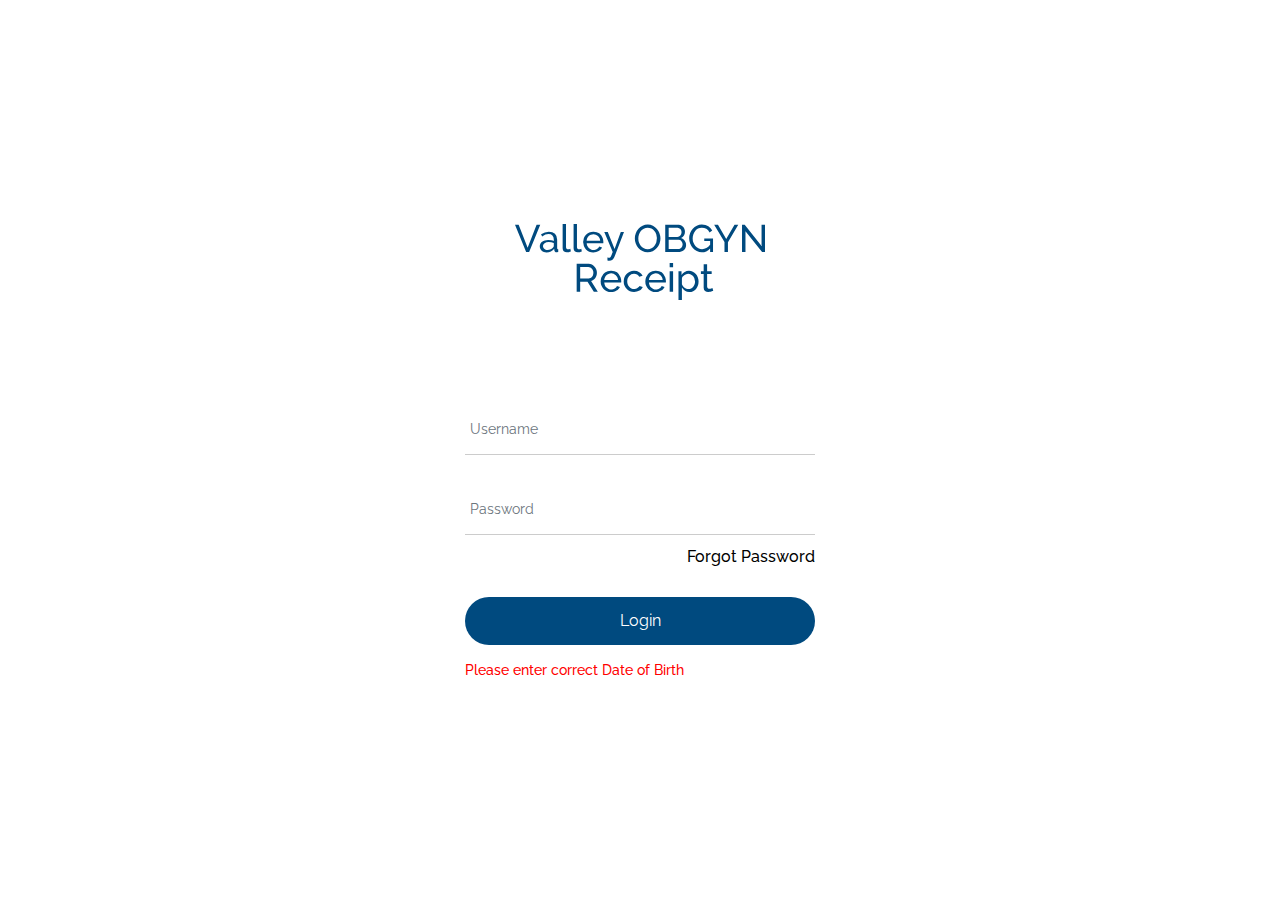
<file: index.html>
<!DOCTYPE html>
<html lang="en">
<head>
	<meta charset="UTF-8">
	<meta name="viewport" content="width=device-width, initial-scale=1">
	<title>Valley Obgyn</title>

	<link rel="stylesheet" href="asset/css/bootstrap.min.css">
	<link href="https://fonts.googleapis.com/css2?family=Raleway:wght@300;400;500;600;700&display=swap" rel="stylesheet">
	<link rel="stylesheet" href="https://cdnjs.cloudflare.com/ajax/libs/font-awesome/4.7.0/css/font-awesome.min.css">
	<link rel="stylesheet" href="asset/css/main.css">

	<script>
		sessionStorage.getItem("isLogged") ? window.location.href = "admin.html" : null;
	</script>

	<script src="asset/js/jquery.min.js"></script>
	<script src="asset/js/popper.min.js"></script>
	<script src="asset/js/bootstrap.min.js"></script>
</head>

<body>
	<section id="wrapper">
		<section class="common-sec login-page-sec">
			<div class="container">
				<div class="logo-dv text-center">
					<a class="navbar-brand" href="index.html">
						<span class="site-logo"><img src="asset/img/logo.svg" alt="Logo"></span>
					</a>
				</div>

				<div class="login-form-dv">
					<section class="custom-form-sec">
						<form class="icon-form" id="loginForm">
							<div class="row">
								<div class="col-sm-12">
									<div class="input-bx">
										<input type="text" name="username" id="username" class="form-control" autocomplete="off" required placeholder="Username"/>
									</div>
								</div><!-- col -->
							</div><!-- row -->

							<div class="row">
								<div class="col-sm-12">
									<div class="input-bx pass-bx">
										<input type="password" name="password" id="password" class="form-control" autocomplete="off" required placeholder="Password"/>
									</div>
										<div class="text-right my-1 .a">
								<a href="javascript:void(0);">Forgot Password</a>
							</div>
								</div><!-- col -->

							</div><!-- row -->

							<div class="submit mt-4" >
								<button type="submit" class="custom-btn round-btn">Login</button>
							</div>
							<p class="msg-error">Please enter correct Date of Birth</p>
						</form>
					</section><!-- custom-form-sec -->
				</div><!-- login-form-dv -->
			</div><!-- container -->
		</section><!-- common-sec -->
	</section><!-- wrapper -->

	<script src="asset/js/custom.js"></script>
</body>
</html>
</file>
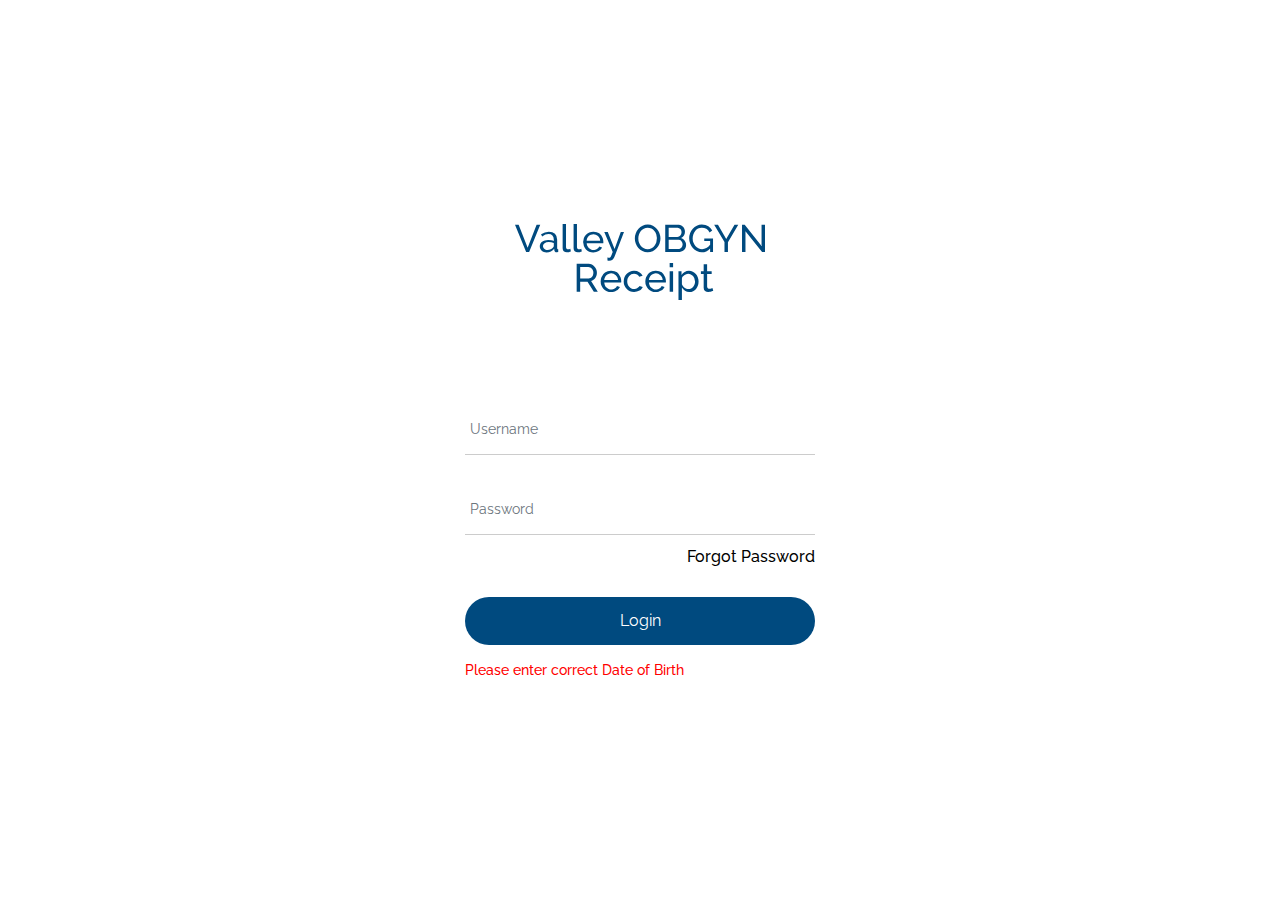
<file: admin-history.html>
<!DOCTYPE html>
<html lang="en">
<head>
	<meta charset="UTF-8">
	<meta name="viewport" content="width=device-width, initial-scale=1">
	<title>My Office</title>

	<link rel="stylesheet" href="asset/css/bootstrap.min.css">
	<link href="https://fonts.googleapis.com/css2?family=Raleway:wght@300;400;500;600;700&display=swap" rel="stylesheet">
	<link rel="stylesheet" href="https://cdnjs.cloudflare.com/ajax/libs/font-awesome/4.7.0/css/font-awesome.min.css">
	<link rel="stylesheet" href="asset/css/main.css">

	<script>
		!sessionStorage.getItem("isLogged") ? window.location.href = "index.html" : null;
	</script>

	<script src="asset/js/jquery.min.js"></script>
	<script src="asset/js/popper.min.js"></script>
	<script src="asset/js/bootstrap.min.js"></script>
</head>
<body>
	<section id="wrapper">
		<header class="site-header">
			<div class="container-fluid">
				<nav class="navbar site-navigation">
					<div class="navbar-brand">
						<a href="#">
							<img src="asset/img/logo.svg" alt="Logo">
						</a>
					</div>

					<div class="search-dv">
						<form action="" id="search_form">
							<button type="submit">
								<img src="asset/img/search-icon.png" alt="Search">
							</button>
							<input type="text" name="search" id="search" placeholder="Search">
						</form>
						<span class="ic-dv arrow-ic">
							<a href="#">
								<img src="asset/img/up-dwn-arr.png" alt="Icon">
							</a>
						</span>
					</div>
					
					<ul class="navbar-nav">
						<li>
							<a href="index.html">
								<span class="txt">Home</span>
							</a>
						</li>
						<li>
							<a href="analysis.html">
								<span class="icon">
									<img src="asset/img/report.png" alt="Report" class="iconBlack"/>
									<img src="asset/img/report-white.png" alt="Report" class="iconBlue"/>
								</span>
								<span class="txt">Report</span>
							</a>
						</li>
						<li>
							<a href="#" class="active">
								<span class="icon">
									<img src="asset/img/share-clock.png" alt="History" class="iconBlack"/>
									<img src="asset/img/share-clock-blue.png" alt="History" class="iconBlue"/>
								</span>
								<span class="txt">History</span>
							</a>
						</li>
						<li>
							<a href="#" id="logout">
								<span class="icon"><img src="asset/img/logout.png" alt="LogOut"></span>
							</a>
						</li>
					</ul>
				</nav>
			</div><!-- container -->
		</header>


		<main class="site-main">
			<section class="common-sec user-backup-sec">
				<div class="container-fluid">

					<div class="user-backup-table-wrapp">
						<table class="custom-table">
							<tr>
								<th>Receipt ID</th>
								<th>Date</th>
								<th>Amountt</th>
								<th>Received By</th>
								<th class="text-center">Download</th>
								<th class="text-center">View</th>
								<th class="text-center position-relative" style="min-width: 100px;">
									<button class="custom-btn popSubmit" style="
									position: absolute;
									top: 5px;
									left: 0;
									right: 0;
									margin: 0 auto;
									font-size: 14px;
									padding: 10px 20px;
									max-width: 130px;
									">
									Delete All
								</button>
								
							</th>
							</tr>
							<tr>
								<td>#434243</td>
								<td>07-21-2022</td>
								<td>$50</td>
								<td>SP</td>
								<td class="text-center">
									<button class="icon-btn download">
										<span class="icon">
											<img src="asset/img/download.png" alt="Download"/ class="iconBlack"/>
											<img src="asset/img/download-white.png" alt="Download"/ class="iconBlue">
										</span>
									</button>
								</td>
								<td class="text-center">
									<button class="icon-btn mr-2">
										<span><img src="asset/img/view.png" alt="View"></span>
									</button>
									</td>
									<td class="text-center">
									<button class="tb-btn-smpl delete">
										<span class="icon"><img src="asset/img/Icon-feather-trash.png" alt="Trash"/></span>
									</button>
								</td>
							</tr>
							<tr>
								<td>#434243</td>
								<td>07-21-2022</td>
								<td>$50</td>
								<td>SP</td>
								<td class="text-center">
									<button class="icon-btn download">
										<span class="icon">
											<img src="asset/img/download.png" alt="Download"/ class="iconBlack"/>
											<img src="asset/img/download-white.png" alt="Download"/ class="iconBlue">
										</span>
									</button>
								</td>
								<td class="text-center">
									<button class="icon-btn mr-2">
										<span><img src="asset/img/view.png" alt="View"></span>
									</button>
									</td>
									<td class="text-center">
									<button class="tb-btn-smpl delete">
										<span class="icon"><img src="asset/img/Icon-feather-trash.png" alt="Trash"/></span>
									</button>
								</td>
							</tr>
							<tr>
								<td>#434243</td>
								<td>07-21-2022</td>
								<td>$50</td>
								<td>GU</td>
								<td class="text-center">
									<button class="icon-btn download">
										<span class="icon">
											<img src="asset/img/download.png" alt="Download"/ class="iconBlack"/>
											<img src="asset/img/download-white.png" alt="Download"/ class="iconBlue">
										</span>
									</button>
								</td>
								<td class="text-center">
									<button class="icon-btn mr-2">
										<span><img src="asset/img/view.png" alt="View"></span>
									</button>
									</td>
									<td class="text-center">
									<button class="tb-btn-smpl delete">
										<span class="icon"><img src="asset/img/Icon-feather-trash.png" alt="Trash"/></span>
									</button>
								</td>
							</tr>
							<tr>
								<td>#434243</td>
								<td>07-21-2022</td>
								<td>$50</td>
								<td>MG</td>
								<td class="text-center">
									<button class="icon-btn download">
										<span class="icon">
											<img src="asset/img/download.png" alt="Download"/ class="iconBlack"/>
											<img src="asset/img/download-white.png" alt="Download"/ class="iconBlue">
										</span>
									</button>
								</td>
								<td class="text-center">
									<button class="icon-btn mr-2">
										<span><img src="asset/img/view.png" alt="View"></span>
									</button>
									</td>
									<td class="text-center">
									<button class="tb-btn-smpl delete">
										<span class="icon"><img src="asset/img/Icon-feather-trash.png" alt="Trash"/></span>
									</button>
								</td>
							</tr>
							<tr>
								<td>#434243</td>
								<td>07-21-2022</td>
								<td>$50</td>
								<td>MG</td>
								<td class="text-center">
									<button class="icon-btn download">
										<span class="icon">
											<img src="asset/img/download.png" alt="Download"/ class="iconBlack"/>
											<img src="asset/img/download-white.png" alt="Download"/ class="iconBlue">
										</span>
									</button>
								</td>
								<td class="text-center">
									<button class="icon-btn mr-2">
										<span><img src="asset/img/view.png" alt="View"></span>
									</button>
									</td>
									<td class="text-center">
									<button class="tb-btn-smpl delete">
										<span class="icon"><img src="asset/img/Icon-feather-trash.png" alt="Trash"/></span>
									</button>
								</td>
							</tr>
							<tr>
								<td>#434243</td>
								<td>07-21-2022</td>
								<td>$50</td>
								<td>MG</td>
								<td class="text-center">
									<button class="icon-btn download">
										<span class="icon">
											<img src="asset/img/download.png" alt="Download"/ class="iconBlack"/>
											<img src="asset/img/download-white.png" alt="Download"/ class="iconBlue">
										</span>
									</button>
								</td>
								<td class="text-center">
									<button class="icon-btn mr-2">
										<span><img src="asset/img/view.png" alt="View"></span>
									</button>
									</td>
									<td class="text-center">
									<button class="tb-btn-smpl delete">
										<span class="icon"><img src="asset/img/Icon-feather-trash.png" alt="Trash"/></span>
									</button>
								</td>
							</tr>
							<tr>
								<td>#434243</td>
								<td>07-21-2022</td>
								<td>$50</td>
								<td>MG</td>
								<td class="text-center">
									<button class="icon-btn download">
										<span class="icon">
											<img src="asset/img/download.png" alt="Download"/ class="iconBlack"/>
											<img src="asset/img/download-white.png" alt="Download"/ class="iconBlue">
										</span>
									</button>
								</td>
								<td class="text-center">
									<button class="icon-btn mr-2">
										<span><img src="asset/img/view.png" alt="View"></span>
									</button>
									</td>
									<td class="text-center">
									<button class="tb-btn-smpl delete">
										<span class="icon"><img src="asset/img/Icon-feather-trash.png" alt="Trash"/></span>
									</button>
								</td>
							</tr>
							<tr>
								<td>#434243</td>
								<td>07-21-2022</td>
								<td>$50</td>
								<td>MG</td>
								<td class="text-center">
									<button class="icon-btn download">
										<span class="icon">
											<img src="asset/img/download.png" alt="Download"/ class="iconBlack"/>
											<img src="asset/img/download-white.png" alt="Download"/ class="iconBlue">
										</span>
									</button>
								</td>
								<td class="text-center">
									<button class="icon-btn mr-2">
										<span><img src="asset/img/view.png" alt="View"></span>
									</button>
									</td>
									<td class="text-center">
									<button class="tb-btn-smpl delete">
										<span class="icon"><img src="asset/img/Icon-feather-trash.png" alt="Trash"/></span>
									</button>
								</td>
							</tr>
							<tr>
								<td>#434243</td>
								<td>07-21-2022</td>
								<td>$50</td>
								<td>MG</td>
								<td class="text-center">
									<button class="icon-btn download">
										<span class="icon">
											<img src="asset/img/download.png" alt="Download"/ class="iconBlack"/>
											<img src="asset/img/download-white.png" alt="Download"/ class="iconBlue">
										</span>
									</button>
								</td>
								<td class="text-center">
									<button class="icon-btn mr-2">
										<span><img src="asset/img/view.png" alt="View"></span>
									</button>
									</td>
									<td class="text-center">
									<button class="tb-btn-smpl delete">
										<span class="icon"><img src="asset/img/Icon-feather-trash.png" alt="Trash"/></span>
									</button>
								</td>
							</tr>
							<tr>
								<td>#434243</td>
								<td>07-21-2022</td>
								<td>$50</td>
								<td>MG</td>
								<td class="text-center">
									<button class="icon-btn download">
										<span class="icon">
											<img src="asset/img/download.png" alt="Download"/ class="iconBlack"/>
											<img src="asset/img/download-white.png" alt="Download"/ class="iconBlue">
										</span>
									</button>
								</td>
								<td class="text-center">
									<button class="icon-btn mr-2">
										<span><img src="asset/img/view.png" alt="View"></span>
									</button>
									</td>
									<td class="text-center">
									<button class="tb-btn-smpl delete">
										<span class="icon"><img src="asset/img/Icon-feather-trash.png" alt="Trash"/></span>
									</button>
								</td>
							</tr>
							<tr>
								<td>#434243</td>
								<td>07-21-2022</td>
								<td>$50</td>
								<td>MG</td>
								<td class="text-center">
									<button class="icon-btn download">
										<span class="icon">
											<img src="asset/img/download.png" alt="Download"/ class="iconBlack"/>
											<img src="asset/img/download-white.png" alt="Download"/ class="iconBlue">
										</span>
									</button>
								</td>
								<td class="text-center">
									<button class="icon-btn mr-2">
										<span><img src="asset/img/view.png" alt="View"></span>
									</button>
									</td>
									<td class="text-center">
									<button class="tb-btn-smpl delete">
										<span class="icon"><img src="asset/img/Icon-feather-trash.png" alt="Trash"/></span>
									</button>
								</td>
							</tr>
						</table>
					</div>

				</div><!-- container -->
			</section><!-- common-sec -->
		</main>
	</section><!-- wrapper -->

	<script src="asset/js/custom.js"></script>

</body>
</html>
</file>
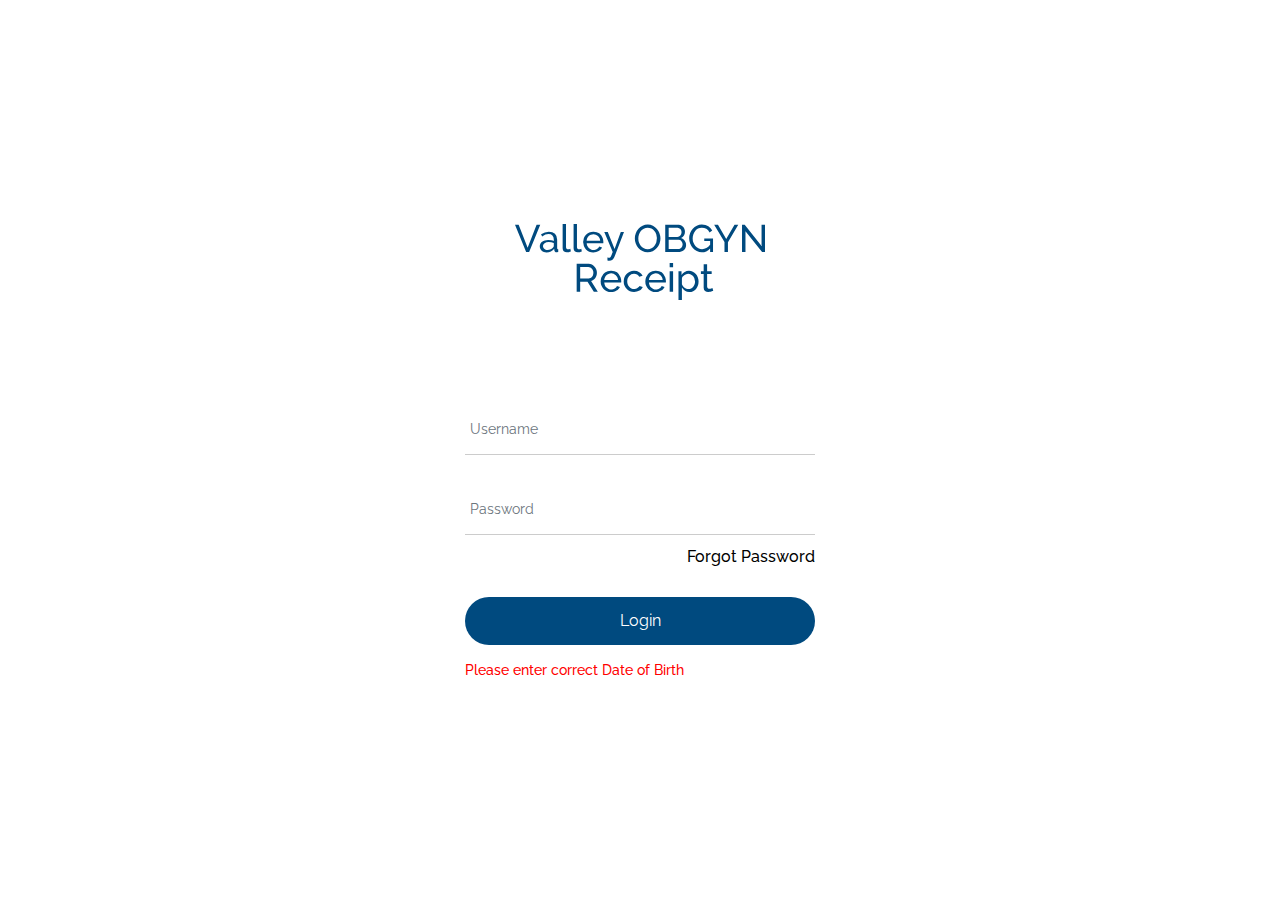
<file: admin.html>
<!DOCTYPE html>
<html lang="en">
<head>
	<meta charset="UTF-8">
	<meta name="viewport" content="width=device-width, initial-scale=1">
	<title>My Office</title>

	<link rel="stylesheet" href="asset/css/bootstrap.min.css">
	<link href="https://fonts.googleapis.com/css2?family=Raleway:wght@300;400;500;600;700&display=swap" rel="stylesheet">
	<link rel="stylesheet" href="https://cdnjs.cloudflare.com/ajax/libs/font-awesome/4.7.0/css/font-awesome.min.css">
	<link rel="stylesheet" href="asset/css/main.css">

	<script>
		!sessionStorage.getItem("isLogged") ? window.location.href = "index.html" : null;
	</script>

	<script src="asset/js/jquery.min.js"></script>
	<script src="asset/js/popper.min.js"></script>
	<script src="asset/js/bootstrap.min.js"></script>
</head>
<body>
	<section id="wrapper">
		<header class="site-header">
			<div class="container-fluid">
				<nav class="navbar site-navigation">
					<div class="navbar-brand">
						<a href="#">
							<img src="asset/img/logo.svg" alt="Logo">
						</a>
					</div>

					<div class="search-dv">
						<form action="" id="search_form">
							<button type="submit">
								<img src="asset/img/search-icon.png" alt="Search">
							</button>
							<input type="text" name="search" id="search" placeholder="Search">
						</form>
						<span class="ic-dv arrow-ic">
							<a href="#">
								<img src="asset/img/up-dwn-arr.png" alt="Icon">
							</a>
						</span>
					</div>
					
					<ul class="navbar-nav">
						<li>
							<a href="#" class="active">
								<span class="txt">Home</span>
							</a>
						</li>
						<li>
							<a href="analysis.html">
								<span class="icon">
									<img src="asset/img/report.png" alt="Report" class="iconBlack"/>
									<img src="asset/img/report-white.png" alt="Report" class="iconBlue"/>
								</span>
								<span class="txt">Report</span>
							</a>
						</li>
						<li>
							<a href="admin-history.html">
								<span class="icon">
									<img src="asset/img/share-clock.png" alt="History" class="iconBlack"/>
									<img src="asset/img/share-clock-blue.png" alt="History" class="iconBlue"/>
								</span>
								<span class="txt">History</span>
							</a>
						</li>
						<li>
							<a href="#" id="logout">
								<span class="icon"><img src="asset/img/logout.png" alt="LogOut"></span>
							</a>
						</li>
					</ul>
				</nav>
			</div><!-- container -->
		</header>


		<main class="site-main">
			<section class="user-backup-sec">
				<div class="container-fluid">

					<div class="user-backup-table-wrapp">
						<div class="user-popup-btns">
							<button class="custom-btn" data-toggle="modal" data-target="#addNewUserModal">Add New User</button>
							<button class="custom-btn" data-toggle="modal" data-target="#backupModal">Backup</button>
						</div><!-- user-popup-btns -->

						<table class="custom-table custom-admin-table" id="userList">
							<!-- <tr>
								<th>Email</th>
								<th>Passwords</th>
								<th>History</th>
								<th></th>
							</tr>
							<tr>
								<td>brandon.banks@gmail.com</td>
								<td>Walter@123</td>
								<td>10 days</td>
								<td>
									<button class="tb-btn delete">
										<span class="icon"><img src="asset/img/Icon-feather-trash.png" alt="Trash"/></span>
									</button>
								</td>
							</tr>
							<tr>
								<td>brandon.banks@gmail.com</td>
								<td>Walter@123</td>
								<td>10 days</td>
								<td>
									<button class="tb-btn delete">
										<span class="icon"><img src="asset/img/Icon-feather-trash.png" alt="Trash"/></span>
									</button>
								</td>
							</tr>
							<tr>
								<td>brandon.banks@gmail.com</td>
								<td>Walter@123</td>
								<td>10 days</td>
								<td>
									<button class="tb-btn delete">
										<span class="icon"><img src="asset/img/Icon-feather-trash.png" alt="Trash"/></span>
									</button>
								</td>
							</tr>
							<tr>
								<td>brandon.banks@gmail.com</td>
								<td>Walter@123</td>
								<td>10 days</td>
								<td>
									<button class="tb-btn delete">
										<span class="icon"><img src="asset/img/Icon-feather-trash.png" alt="Trash"/></span>
									</button>
								</td>
							</tr>
							<tr>
								<td>brandon.banks@gmail.com</td>
								<td>Walter@123</td>
								<td>10 days</td>
								<td>
									<button class="tb-btn delete">
										<span class="icon"><img src="asset/img/Icon-feather-trash.png" alt="Trash"/></span>
									</button>
								</td>
							</tr>
							<tr>
								<td>brandon.banks@gmail.com</td>
								<td>Walter@123</td>
								<td>10 days</td>
								<td>
									<button class="tb-btn delete">
										<span class="icon"><img src="asset/img/Icon-feather-trash.png" alt="Trash"/></span>
									</button>
								</td>
							</tr>
							<tr>
								<td>brandon.banks@gmail.com</td>
								<td>Walter@123</td>
								<td>10 days</td>
								<td>
									<button class="tb-btn delete">
										<span class="icon"><img src="asset/img/Icon-feather-trash.png" alt="Trash"/></span>
									</button>
								</td>
							</tr>
							<tr>
								<td>brandon.banks@gmail.com</td>
								<td>Walter@123</td>
								<td>10 days</td>
								<td>
									<button class="tb-btn delete">
										<span class="icon"><img src="asset/img/Icon-feather-trash.png" alt="Trash"/></span>
									</button>
								</td>
							</tr>
							<tr>
								<td>brandon.banks@gmail.com</td>
								<td>Walter@123</td>
								<td>10 days</td>
								<td>
									<button class="tb-btn delete">
										<span class="icon"><img src="asset/img/Icon-feather-trash.png" alt="Trash"/></span>
									</button>
								</td>
							</tr>
							<tr>
								<td>brandon.banks@gmail.com</td>
								<td>Walter@123</td>
								<td>10 days</td>
								<td>
									<button class="tb-btn delete">
										<span class="icon"><img src="asset/img/Icon-feather-trash.png" alt="Trash"/></span>
									</button>
								</td>
							</tr> -->
							
						</table>
					</div>

				</div><!-- container -->
			</section><!-- common-sec -->
		</main>
	</section><!-- wrapper -->

	<!-- Modal Add new user -->
	<div class="modal fade custom-modal" id="addNewUserModal" tabindex="-1" role="dialog" aria-hidden="true">
		<div class="modal-dialog modal-dialog-centered modal-dialog-scrollable" role="document">
			<div class="modal-content">
				<div class="modal-header">
					<button type="button" class="close ml-auto" data-dismiss="modal" aria-label="Close">
						<span aria-hidden="true">&times;</span>
					</button>
				</div>

				<div class="modal-body">
					<h3 class="modal-title text-center">Add New User</h3>

					<section class="custom-form-sec">
						<form class="icon-form" id="addUserForm">
							<div class="mdl-input-bx">
								<label>Email</label>
								<input type="text" name="" id="addEmail" class="form-control" autocomplete="off" required placeholder="Enter Email"/>
							</div>

							<div class="mdl-input-bx">
								<label>Password</label>
								<input type="password" name="" id="addPassword" class="form-control" autocomplete="off" required placeholder="Enter Password"/>
							</div>

							<div class="mdl-input-bx">
								<label>History</label>
								<select name="" class="form-control" id="addHistory">
									<option value="7-days">0 Days</option>
									<option value="7-days">7 Days</option>
									<option value="30-days">30 Days</option>
									<option value="90-days">90 Days</option>
									<option value="180-days">180 Days</option>
									<option value="365-days">365 Days</option>
								</select>
							</div>

							<div class="mdl-input-bx">
								<label>IP Address (Optional)</label>
								<input type="text" name="" id="addIps" class="form-control" autocomplete="off" placeholder="Enter IP Address"/>
							</div>

							<button type="submit" class="custom-btn popSubmit">Add</button>
						</form>
					</section><!-- custom-form-sec -->

				</div><!-- modal-body -->
			</div>
		</div>
	</div>
	<!-- modal -->

	<!-- Modal backup -->
	<div class="modal fade custom-modal" id="backupModal" tabindex="-1" role="dialog" aria-hidden="true">
		<div class="modal-dialog modal-dialog-centered modal-dialog-scrollable" role="document">
			<div class="modal-content">
				<div class="modal-header">
					<button type="button" class="close ml-auto" data-dismiss="modal" aria-label="Close">
						<span aria-hidden="true">&times;</span>
					</button>
				</div>

				<div class="modal-body">
					<h3 class="modal-title text-center">Backup</h3>

					<section class="custom-form-sec">
						<form class="icon-form" action="" method="post">
							<div class="mdl-input-bx">
								<label>Enter Backup Email</label>
								<input type="text" name="" id="" class="form-control" autocomplete="off" required placeholder="Enter Backup Email"/>
							</div>
							
							<button type="submit" class="custom-btn popSubmit">Backup</button>
						</form>
					</section><!-- custom-form-sec -->

				</div><!-- modal-body -->
			</div>
		</div>
	</div>
	<!-- modal -->

	<script src="asset/js/custom.js"></script>
</body>
</html>
</file>
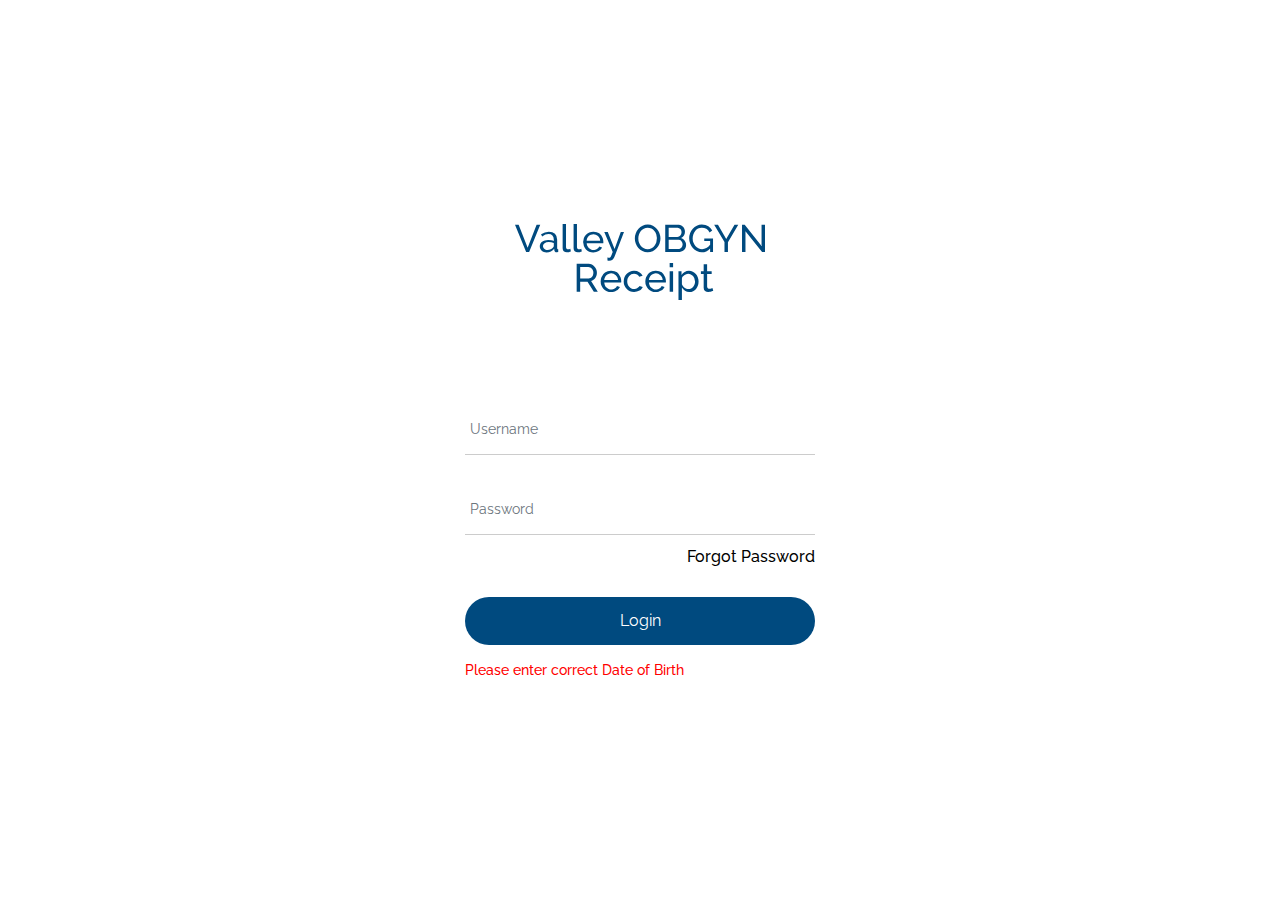
<file: analysis.html>
<!DOCTYPE html>
<html lang="en">
<head>
	<meta charset="UTF-8">
	<meta name="viewport" content="width=device-width, initial-scale=1">
	<title>My Office</title>

	<link rel="stylesheet" href="asset/css/bootstrap.min.css">
	<link href="https://fonts.googleapis.com/css2?family=Raleway:wght@300;400;500;600;700&display=swap" rel="stylesheet">
	<link rel="stylesheet" href="https://cdnjs.cloudflare.com/ajax/libs/font-awesome/4.7.0/css/font-awesome.min.css">
	<link rel="stylesheet" href="asset/css/main.css">

	<script>
		!sessionStorage.getItem("isLogged") ? window.location.href = "index.html" : null;
	</script>

	<script src="asset/js/jquery.min.js"></script>
	<script src="asset/js/popper.min.js"></script>
	<script src="asset/js/bootstrap.min.js"></script>
</head>
<body>
	<section id="wrapper">
		<header class="site-header">
			<div class="container-fluid">
				<nav class="navbar site-navigation">
					<div class="navbar-brand">
						<a href="#">
							<img src="asset/img/logo.svg" alt="Logo">
						</a>
					</div>

					<ul class="navbar-nav">
						<li>
							<a href="index.html">
								<span class="txt">Home</span>
							</a>
						</li>
						<li>
							<a href="#" class="active">
								<span class="icon">
									<img src="asset/img/report.png" alt="Report" class="iconBlack"/>
									<img src="asset/img/report-white.png" alt="Report" class="iconBlue"/>
								</span>
								<span class="txt">Report</span>
							</a>
						</li>
						<li>
							<a href="admin-history.html">
								<span class="icon">
									<img src="asset/img/share-clock.png" alt="History" class="iconBlack"/>
									<img src="asset/img/share-clock-blue.png" alt="History" class="iconBlue"/>
								</span>
								<span class="txt">History</span>
							</a>
						</li>
						<li>
							<a href="#" id="logout">
								<span class="icon"><img src="asset/img/logout.png" alt="LogOut"></span>
							</a>
						</li>
					</ul>
				</nav>
			</div><!-- container -->
		</header>


		<main class="site-main">
			
			<section id="wrapper">
				<section class="common-sec login-page-sec">
					<div class="container">
						
						<div class="analysis-wrapp mx-auto">
							<div class="mdl-input-bx">
								<label>Date 1</label>
								<input type="text" name="" id="" class="form-control" autocomplete="off" required placeholder="Enter Date"/>
							</div>

							<div class="mdl-input-bx">
								<label>Date 2</label>
								<input type="text" name="" id="" class="form-control" autocomplete="off" required placeholder="Enter Date"/>
							</div>

							<button type="submit" class="custom-btn w-100 text-uppercase">Send</button>		
						</div><!-- analysis-wrapp -->

					</div><!-- container -->
				</section><!-- common-sec -->
			</section><!-- wrapper -->

		</main>
	</section><!-- wrapper -->

	<script src="asset/js/custom.js"></script>

</body>
</html>
</file>
<file: asset/css/main.css>
@charset "UTF-8";
.search-dv #search_form, .search-dv, .custom-modal .modal-footer, .custom-modal .contact-detal-dv .info-list li, .custom-modal .modal-header {
  display: -webkit-flex;
  display: -moz-flex;
  display: -ms-flex;
  display: -o-flex;
  display: flex;
}

body {
  font-size: 16px;
  color: #000;
  font-family: "Raleway", sans-serif;
}

h1, h2, h3, h4, h5, h6 {
  margin-bottom: 20px;
  font-weight: normal;
}

a {
  -webkit-transition: all 0.3s ease-out;
  -moz-transition: all 0.3s ease-out;
  -o-transition: all 0.3s ease-out;
  transition: all 0.3s ease-out;
  outline: none;
  display: inline-block;
  text-decoration: none;
  color: #000;
  font-weight: 500;
}
a:hover, a:focus {
  text-decoration: none;
}

img {
  max-width: 100%;
  vertical-align: middle;
}

ul {
  list-style: none;
  padding: 0;
  margin: 0 0 20px;
}

p:last-child {
  margin-bottom: 0;
}

button {
  outline: none !important;
  cursor: pointer;
}

.common-sec {
  padding: 30px 0;
}

.row-5 {
  margin: 0 -5px;
}
.row-5 [class*=col-] {
  padding: 0 5px;
}

.form-control {
  height: auto;
  padding: 14px 5px;
  border: 1px solid #c1c1c1;
  border-radius: 0;
  font-size: 14px;
  outline: none;
}
.form-control:hover, .form-control:focus {
  -webkit-box-shadow: none;
  -moz-box-shadow: none;
  -ms-shadow: none;
  box-shadow: none;
}
.form-control:focus {
  border-color: #000;
}

.custom-btn {
  background-color: #004a7f;
  color: #fff;
  text-align: center;
  border: none;
  padding: 15px;
}

.mdl-input-bx {
  margin-bottom: 30px;
}
.mdl-input-bx label {
  font-weight: 500;
}
.mdl-input-bx .form-control {
  background-color: #f2f3f5;
  border: 1px solid #f2f3f5;
  padding: 10px 15px;
}

.popSubmit {
  width: 50%;
}

.custom-table {
  border-collapse: collapse;
  font-size: 16px;
}
.custom-table th,
.custom-table td {
  min-width: 180px;
}
.custom-table th .icon,
.custom-table td .icon {
  margin-right: 3px;
}
.custom-table th {
  padding: 15px;
  font-size: 18px;
}
.custom-table td {
  padding: 12px 15px;
}
.custom-table .tb-btn {
  border: 1px solid rgba(0, 0, 0, 0.3);
  padding: 5px 15px;
  background-color: #fff;
}
.custom-table .tb-btn .white {
  display: none;
}
.custom-table .tb-btn:hover {
  background-color: #004a7f;
  color: #fff;
}
.custom-table .tb-btn:hover .white {
  display: inline;
}
.custom-table .tb-btn:hover .black {
  display: none;
}
.custom-table .icon-btn {
  border: none;
  padding: 0;
  margin: 0;
  background: none;
}
.custom-table .icon-btn .icon {
  flex: none;
}
.custom-table .icon-btn .icon .iconBlue {
  display: none;
}
.custom-table .icon-btn:hover .icon .iconBlack {
  display: none;
}
.custom-table .icon-btn:hover .icon .iconBlue {
  display: inline;
}

.custom-modal .modal-header {
  align-items: center;
  border-bottom: none;
}
.custom-modal .modal-header .close {
  margin: 0;
  padding: 0;
}
.custom-modal .modal-title {
  font-weight: 400;
  margin-bottom: 30px;
}
.custom-modal .modal-body {
  padding: 0 50px 50px;
}
.custom-modal .contact-detal-dv .info-list {
  margin-left: 1rem;
}
.custom-modal .contact-detal-dv .info-list li {
  margin-bottom: 0.5rem;
}
.custom-modal .contact-detal-dv .info-list li .icon {
  margin-right: 1rem;
  width: 24px;
  height: 24px;
}
.custom-modal .modal-footer {
  justify-content: space-between;
}

.success-modal .modal-dialog {
  max-width: 400px;
}
.success-modal .modal-title {
  font-weight: 500;
  font-size: 32px;
  margin-bottom: 15px;
}
.success-modal p {
  font-size: 18px;
}

.verifiedModalClass .modal-title {
  font-weight: 500;
  font-size: 32px;
  margin-bottom: 15px;
}
.verifiedModalClass p {
  font-size: 18px;
}

.msg-success {
  margin: 15px 0;
  font-size: 16px;
  font-weight: 500;
  color: #008000;
}

.msg-error {
  display: none;
  margin: 15px 0;
  font-size: 14px;
  font-weight: 500;
  color: #f00;
}

.drop-zone {
  box-shadow: 0px 3px 24px 0px rgba(0, 0, 0, 0.14);
  width: 100%;
  height: 100%;
  padding: 25px 40px;
  display: flex;
  flex-wrap: wrap;
  align-items: center;
  text-align: center;
  cursor: pointer;
  border: 2px dashed #004a7f;
  border-radius: 20px;
  background-color: #fff;
  margin-bottom: 50px;
}
.drop-zone .drop-zone__prompt {
  width: 100%;
}
.drop-zone h3 {
  font-size: 21px;
  font-weight: 600;
}
.drop-zone p {
  font-size: 18px;
  max-width: 300px;
  margin: 0 auto;
}
.drop-zone .img {
  margin: 20px auto 30px;
}
.drop-zone .link-dv {
  margin-bottom: 15px;
}

.drop-zone--over {
  border-style: solid;
}

.drop-zone__input {
  display: none;
}

.drop-zone__thumb {
  width: 100%;
  height: 100%;
  border-radius: 10px;
  overflow: hidden;
  background-color: #cccccc;
  background-size: cover;
  position: relative;
}

.drop-zone__thumb::after {
  content: attr(data-label);
  position: absolute;
  bottom: 0;
  left: 0;
  width: 100%;
  padding: 5px 0;
  color: #ffffff;
  background: rgba(0, 0, 0, 0.75);
  font-size: 14px;
  text-align: center;
}

@media (min-width: 1200px) {
  .container-fluid {
    padding: 0 80px;
  }
}
.site-header {
  padding: 20px 0;
}

.site-navigation {
  padding: 0;
  justify-content: normal;
}
.site-navigation .navbar-brand {
  padding: 0;
  margin: 0;
  margin-right: 100px;
  width: 100%;
  max-width: 180px;
}
.site-navigation .navbar-brand a {
  display: block;
}
.site-navigation .navbar-nav {
  flex-direction: row;
  flex-wrap: wrap;
  column-gap: 50px;
  margin-left: auto;
}
.site-navigation .navbar-nav li a {
  color: #000;
  display: flex;
  align-items: center;
  column-gap: 8px;
  font-weight: 600;
}
.site-navigation .navbar-nav li a .icon {
  flex: none;
}
.site-navigation .navbar-nav li a .icon .iconBlue {
  display: none;
}
.site-navigation .navbar-nav li a.active {
  color: #004a7f;
}
.site-navigation .navbar-nav li a.active .icon .iconBlack {
  display: none;
}
.site-navigation .navbar-nav li a.active .icon .iconBlue {
  display: inline;
}
.site-navigation .navbar-nav .icon,
.site-navigation .navbar-nav .txt {
  display: inline-block;
  vertical-align: middle;
}

.search-dv {
  align-items: center;
  width: 100%;
  max-width: 600px;
}
.search-dv #search_form {
  background-color: #f2f3f5;
  padding: 0rem 0.5rem;
  border-radius: 0.5rem;
  margin-right: 10px;
  width: calc(100% - 30px);
}
.search-dv #search_form button {
  background: none;
  border: none;
  height: 40px;
  width: 40px;
  line-height: 40px;
  font-size: 1.3rem;
  color: #222222;
  border-radius: 100%;
  margin-right: 1rem;
}
.search-dv #search_form button:hover, .search-dv #search_form button:focus {
  -webkit-box-shadow: 0 1px 3px 0px rgba(0, 0, 0, 0.3);
  -moz-box-shadow: 0 1px 3px 0px rgba(0, 0, 0, 0.3);
  -ms-shadow: 0 1px 3px 0px rgba(0, 0, 0, 0.3);
  box-shadow: 0 1px 3px 0px rgba(0, 0, 0, 0.3);
}
.search-dv #search_form input {
  background: none;
  border: none;
  width: calc(100% - 60px);
  height: 50px;
}
.search-dv #search_form input:hover, .search-dv #search_form input:focus {
  -webkit-box-shadow: none;
  -moz-box-shadow: none;
  -ms-shadow: none;
  box-shadow: none;
  outline: none;
}
.search-dv .icons-divs a {
  color: #222222;
}
.search-dv .icons-divs a:hover, .search-dv .icons-divs a.active {
  color: #004a7f;
}
.search-dv .icons-divs .ic-dv img, .search-dv .icons-divs .ic-dv span {
  vertical-align: middle;
}
.search-dv .icons-divs .ic-dv img {
  max-height: 20px;
}
.search-dv .icons-divs .ic-dv span {
  font-weight: 600;
}

.login-page-sec {
  height: 100vh;
  display: flex;
  flex-wrap: wrap;
  align-items: center;
}
.login-page-sec .logo-dv {
  margin-bottom: 100px;
}
.login-page-sec .logo-dv a {
  display: block;
  max-width: 250px;
  margin: 0 auto;
}
.login-page-sec .login-form-dv {
  max-width: 350px;
  margin: 0 auto;
}
.login-page-sec .login-form-dv .icon-form .row {
  padding-left: 0;
}
.login-page-sec .login-form-dv .icon-form .row:before {
  display: none;
}
.login-page-sec .login-form-dv .pass-bx {
  margin-bottom: 10px;
}
.login-page-sec .login-form-dv .forgot {
  font-size: 18px;
}
.login-page-sec .login-form-dv .custom-btn {
  width: 100%;
  max-width: none;
  padding: 12px;
  border-radius: 50px;
}
.login-page-sec .sign-up-dv {
  margin-top: 50px;
}

.user-send-email-wrapp {
  width: calc(100% - 30px);
}
.user-send-email-wrapp .custom-btn {
  min-width: 200px;
  text-transform: uppercase;
}

.doc-view-bx {
  max-width: 800px;
}
.doc-view-bx .emial-box {
  display: flex;
  flex-wrap: wrap;
  justify-content: flex-end;
}
.doc-view-bx .emial-box .mdl-input-bx {
  margin-bottom: 30px;
  width: 100%;
  max-width: 350px;
  display: flex;
  align-items: center;
  column-gap: 15px;
}
.doc-view-bx .emial-box .mdl-input-bx label {
  margin: 0;
}
.doc-view-bx .name-box {
  display: flex;
  flex-wrap: wrap;
  justify-content: center;
  font-size: 18px;
  font-weight: 600;
  margin-bottom: 50px;
  column-gap: 15px;
}
.doc-view-bx iframe {
  width: 100%;
  min-height: 600px;
}

.input-bx {
  margin-bottom: 30px;
}
.input-bx label {
  font-weight: 600;
  display: block;
  margin-bottom: 5px;
}
.input-bx .form-control {
  border: none;
  border-bottom: 1px solid rgba(0, 0, 0, 0.2);
}

.input-checkbox {
  display: flex;
  column-gap: 10px;
}
.input-checkbox input[type=checkbox] {
  flex: none;
  height: 16px;
  width: 16px;
  margin-top: 3px;
  outline: none;
  cursor: pointer;
}
.input-checkbox label {
  font-weight: 500;
  cursor: pointer;
}

.input-radio {
  display: flex;
  column-gap: 10px;
}
.input-radio input[type=radio] {
  flex: none;
  height: 20px;
  width: 20px;
  line-height: 20px;
  text-align: center;
  border: 1px solid rgba(0, 0, 0, 0.2);
  border-radius: 100%;
  accent-color: #009688;
  outline: none;
  cursor: pointer;
}
.input-radio label {
  font-weight: 500;
  font-size: 15px;
  cursor: pointer;
}

.input-submit {
  margin-top: 30px;
}
.input-submit .custom-btn {
  width: 100%;
  text-transform: uppercase;
}

.date-of-birth-fields {
  text-align: center;
  max-width: 600px;
  margin: 200px auto;
}
.date-of-birth-fields .heading {
  margin-bottom: 30px;
  font-size: 21px;
  font-weight: 600;
}
.date-of-birth-fields .dob-wrapp {
  display: flex;
  column-gap: 15px;
}
.date-of-birth-fields .dob-wrapp .dob-select {
  flex: 1;
  position: relative;
}
.date-of-birth-fields .dob-wrapp .dob-select:after {
  content: "";
  font: normal normal normal 14px/1 FontAwesome;
  font-size: 18px;
  position: absolute;
  right: 15px;
  top: 50%;
  transform: translateY(-50%);
}
.date-of-birth-fields .dob-wrapp select {
  padding: 15px;
  appearance: none;
  -webkit-appearance: none;
  -moz-appearance: none;
}

.client-document-wrapp {
  max-width: 800px;
  margin: 50px auto;
}
.client-document-wrapp .signature-box {
  margin: 50px 0;
  display: flex;
  justify-content: space-between;
}
.client-document-wrapp .signature-box .custom-btn {
  padding: 8px 15px;
  border-radius: 2px;
}

#signatureModal .modal-body {
  padding: 25px;
}

.signatureModContent textarea {
  width: 100%;
  height: 200px;
  border-radius: 5px;
  border: 1px solid #000;
  margin-bottom: 15px;
  padding: 15px;
}
.signatureModContent .button-bx {
  display: flex;
  column-gap: 15px;
}
.signatureModContent .button-bx button {
  min-width: 150px;
  border-radius: 2px;
  text-transform: uppercase;
}
.signatureModContent .button-bx .close-btn {
  background-color: #cd1515;
}

.drop-upload-check-wrapp {
  max-width: 900px;
}
.drop-upload-check-wrapp .drop-zone {
  max-height: 350px;
}
.drop-upload-check-wrapp .custom-btn {
  width: 100%;
  text-transform: uppercase;
  font-weight: 600;
}
.drop-upload-check-wrapp .input-bx {
  margin-bottom: 15px;
}

.user-backup-sec .user-popup-btns {
  margin-bottom: 10px;
  display: flex;
  flex-wrap: wrap;
  column-gap: 20px;
}
.user-backup-sec .user-popup-btns .custom-btn {
  font-size: 14px;
  text-transform: capitalize;
  padding: 10px 10px;
  letter-spacing: normal;
}

.user-backup-table-wrapp {
  margin-left: 280px;
}

@media screen and (max-width: 1366px) {
  .user-backup-table-wrapp {
  margin-left: 80px;
}
}

.user-backup-table-wrapp .custom-table th, .user-backup-table-wrapp .custom-table td {
  min-width: 200px;
}
.user-backup-table-wrapp .custom-table th:first-child, .user-backup-table-wrapp .custom-table td:first-child {
  padding-left: 0;
}
.user-backup-table-wrapp .tb-btn {
  border: none;
  padding: 0;
  font-size: 18px;
}
.user-backup-table-wrapp .custom-admin-table th:first-child, .user-backup-table-wrapp .custom-admin-table td:first-child {
  min-width: 300px;
}

.analysis-wrapp {
  max-width: 400px;
  margin-top: -250px;
}

.custom-table .tb-btn-smpl {
  border: none;
  background: none;
  outline: none;
  padding: 0;
  margin: 0;
}
.popSubmit {
  width: 100%;
}

/*# sourceMappingURL=main.css.map */
</file>
